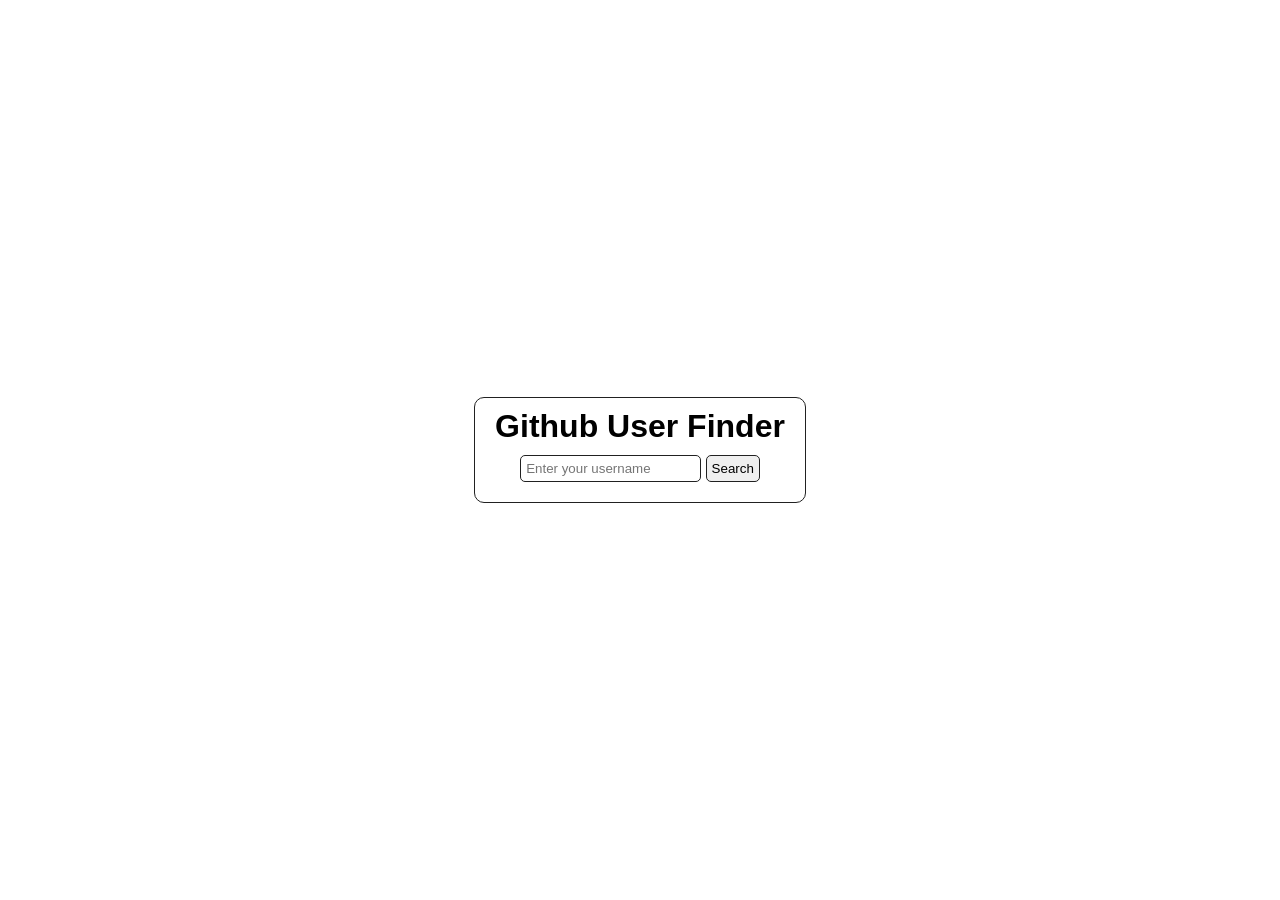
<file: 03-github-user-finder/index.html>
<!DOCTYPE html>
<html lang="en">

<head>
    <meta charset="UTF-8">
    <meta name="viewport" content="width=device-width, initial-scale=1.0">
    <title>Gtihub User Finder</title>
    <link rel="stylesheet" href="style.css">
</head>

<body>
    <div class="container">
        <h1>Github User Finder</h1>
        <span></span>
        <div>
            <input type="text" placeholder="Enter your username" class="user-input">
            <button class="search-button">Search</button>
        </div>
        <div class="display-data"></div>
    </div>
    <script src="app.js"></script>
</body>

</html>
</file>
<file: 03-github-user-finder/style.css>
* {
    margin: 0;
    padding: 0;
    font-family: Poppins, sans-serif;
    box-sizing: border-box;
}

html,
body {
    height: 100%;
    width: 100%;
    font-size: 16px;
    display: flex;
    justify-content: center;
    align-items: center;
}

.container {
    border: 1px solid #212121;
    border-radius: 10px;
    padding: 10px 20px;
    display: flex;
    flex-direction: column;
    justify-content: center;
    align-items: center;
    gap: 10px;
}

.container div input,
button {
    padding: 5px 5px;
    border-radius: 5px;
    border: 1px solid #212121;
}

span {
    display: none;
    font-weight: 900;
}

.loader {
    display: block;
}

.display-data {
    display: flex;
    flex-direction: column;
    justify-content: center;
    align-items: center;
}
</file>
